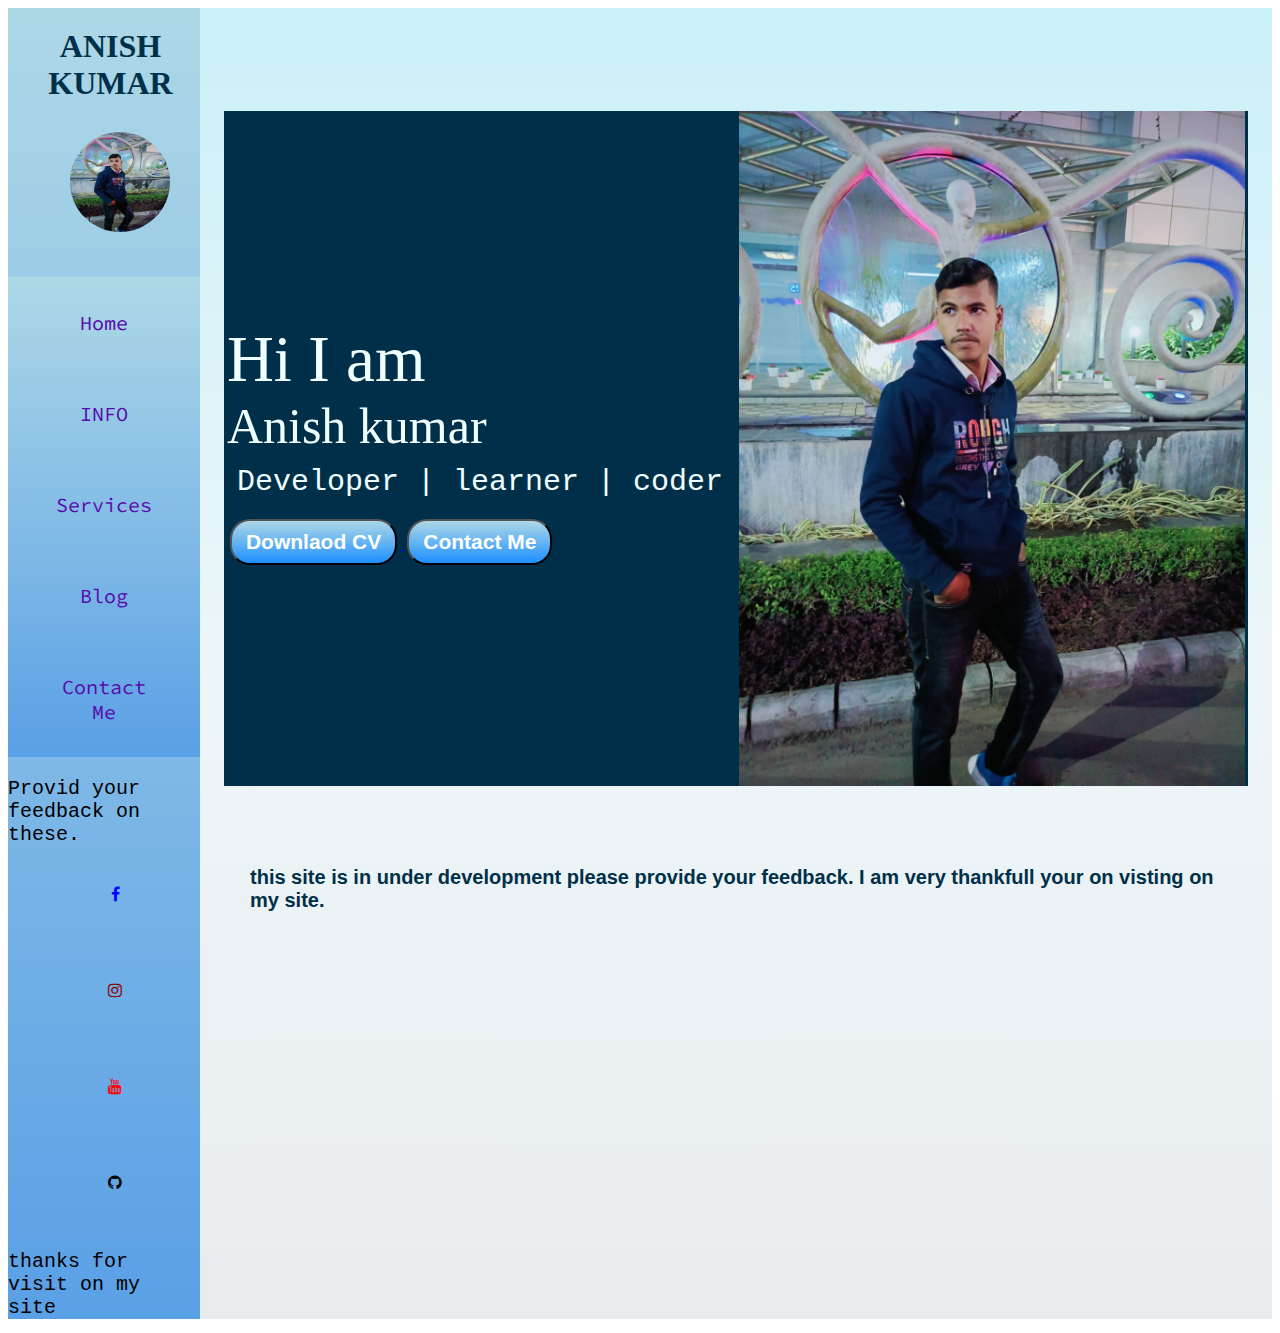
<file: index.html>
<!DOCTYPE html>
<html lang="en">
  <head>
    <meta charset="UTF-8" />
    <meta http-equiv="X-UA-Compatible" content="IE=edge" />
    <meta name="viewport" content="width=device-width, initial-scale=1.0" />
    <title>ANISH PROFIL</title>
    <!-- css link -->
    <link rel="stylesheet" href="startingpage.css" />
   
  </head>

  <body> 
    <div class="container">
      <div class="sidebar">
        <h1 class="name">ANISH KUMAR</h1>
        <img
          class="logo"
          src="IMG20211225180356.jpg"
          alt="logo"
          usemap="#mymap"
        />
        <map name="mymap">
          <area
            shape="circle"
            coords="30,40,270,50"
            href="IMG20211225180356.jpg"
            alt="logo"
          />
        </map>
    
        <ul class="sidebar li ">
          <li><a href="\index.html">Home</a></li>
          <li><a href="\intro.html">INFO</a></li>
          <li><a href="\Services.html">Services</a></li>
          <li><a href="\blog.html">Blog</a></li>
          <li><a href="\Contact.html">Contact Me</a></li>
          
        </ul>
         
        <!-- Adding icon library -->
        <link
          rel="stylesheet"
          href="https://cdnjs.cloudflare.com/ajax/libs/font-awesome/4.7.0/css/font-awesome.min.css"
        />

        <!-- Adding icons -->
        <p class="feedback">Provid your feedback on these.</p>
        <a
          href="https://www.facebook.com/profile.php?id=100037521047081"
          class="fa fa-facebook"
        ></a>
        <a
          href="https://www.instagram.com/dhakk_ak47/"
          class="fa fa-instagram"
        ></a>
        <a
          href="https://www.youtube.com/channel/UCC2uXMVVDkUJHh5wzn4H-jA"
          class="fa fa-youtube"
        ></a>
      <a href="https://github.com/Anishkumar68/html-project">
        <i class="fa fa-github"></i>
      </a>
        <div class="words">
          <p class="greet">thanks for visit on my site</p>
        </div>
        <!-- closing sidebar -->
      </div>

      <div class="main">
        <div class="infocontainer">
          <div class="devinfo">
            <div class="hello">Hi I am</div>
            <div class="intro">Anish kumar</div>
            <div class="about">Developer | learner | coder</div>
            <div>
              <a href="/cv.txt">
              <button class="btn">Downlaod CV</button>
            </a>
            <a href="/Contact.html">
              <button class="btn">Contact Me</button>
            </a>
            </div>
          </div>
          <img class="Ak" src="IMG20211225180356.jpg" alt="ANISH KUMAr" />
        </div>
       <footer>
         <p class="mysite">
          this site is in under development please provide your feedback.
          I am very thankfull your on visting on my site.
        
         </p>
       </footer>
      </div>

      <!-- closing -->
    </div>
  </body>
</html>
</file>
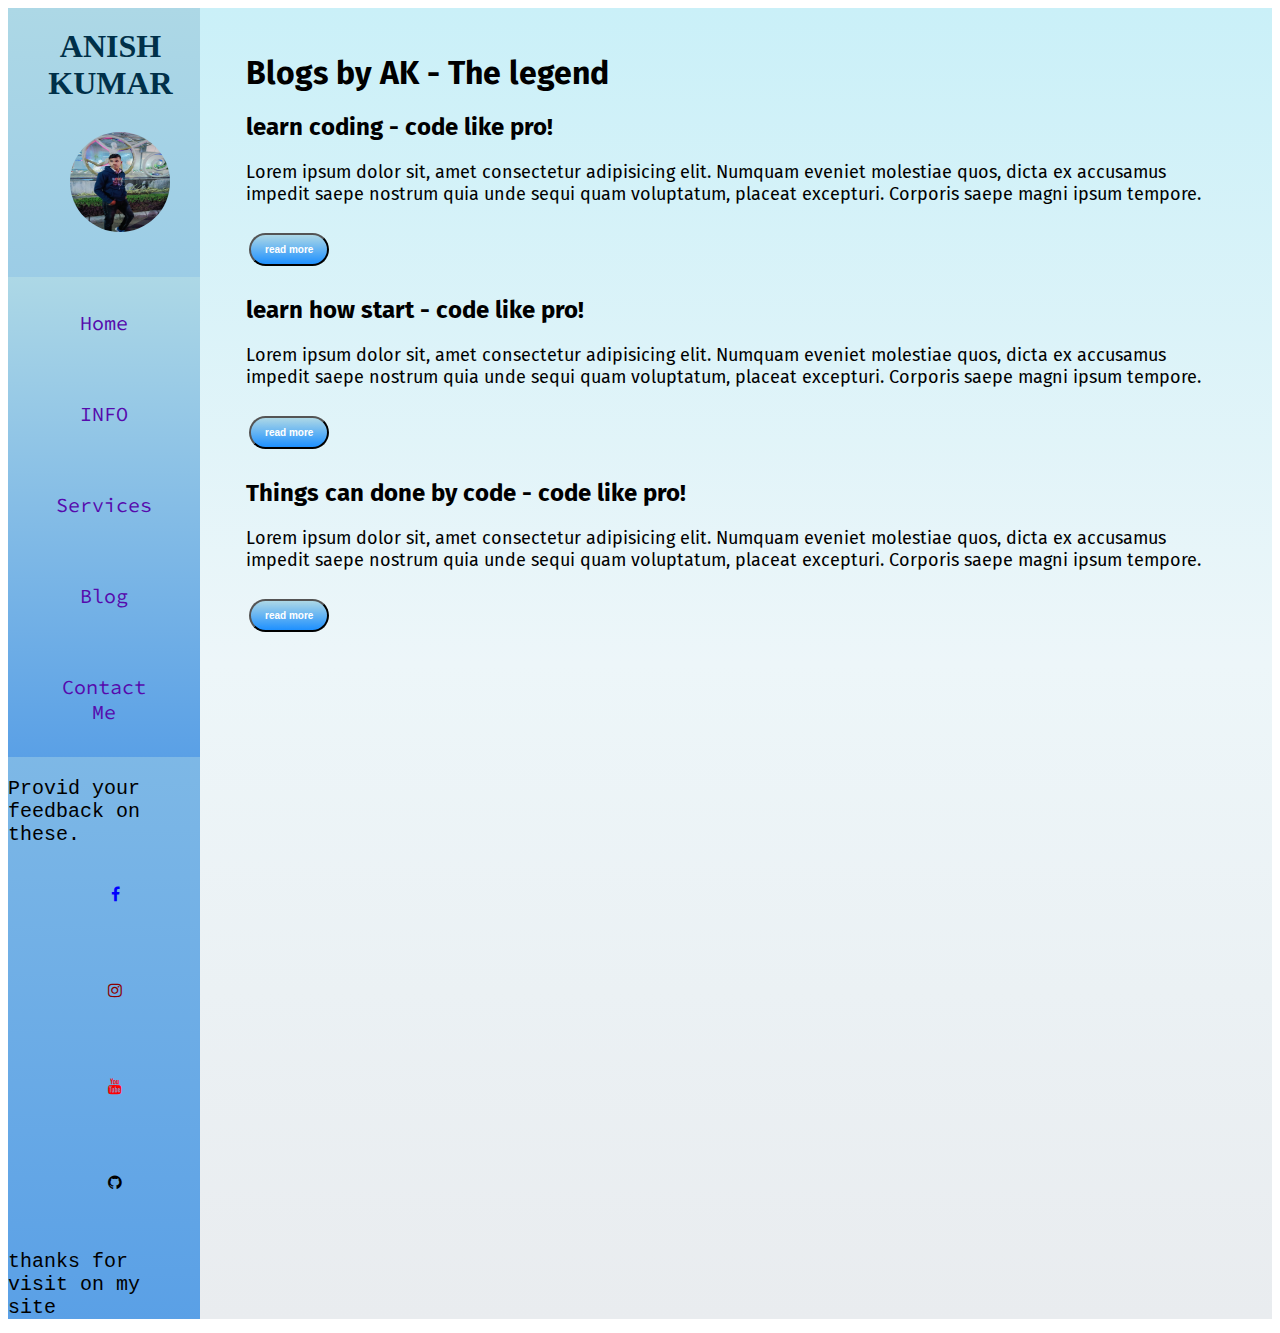
<file: blog.html>
<!DOCTYPE html>
<html lang="en">
  <head>
    <meta charset="UTF-8" />
    <meta http-equiv="X-UA-Compatible" content="IE=edge" />
    <meta name="viewport" content="width=device-width, initial-scale=1.0" />
    <title>ANISH PROFIL</title>
    <!-- css link -->
    <link rel="stylesheet" href="startingpage.css" />
  </head>

  <body>
    <div class="container">
      <div class="sidebar">
        <h1 class="name">ANISH KUMAR</h1>
        <img
          class="logo"
          src="IMG20211225180356.jpg"
          alt="logo"
          usemap="#mymap"
        />
        <map name="mymap">
          <area
            shape="circle"
            coords="30,40,270,50"
            href="IMG20211225180356.jpg"
            alt="logo"
          />
        </map>
    
        <ul class="sidebar li ">
          <li><a href="\startpag.html">Home</a></li>
          <li><a href="\intro.html">INFO</a></li>
          <li><a href="\Services.html">Services</a></li>
          <li><a href="\blog.html">Blog</a></li>
          <li><a href="\Contact.html">Contact Me</a></li>
          
        </ul>
         
        <!-- Adding icon library -->
        <link
          rel="stylesheet"
          href="https://cdnjs.cloudflare.com/ajax/libs/font-awesome/4.7.0/css/font-awesome.min.css"
        />

        <!-- Adding icons -->
        <p class="feedback">Provid your feedback on these.</p>
        <a
          href="https://www.facebook.com/profile.php?id=100037521047081"
          class="fa fa-facebook"
        ></a>
        <a
          href="https://www.instagram.com/dhakk_ak47/"
          class="fa fa-instagram"
        ></a>
        <a
          href="https://www.youtube.com/channel/UCC2uXMVVDkUJHh5wzn4H-jA"
          class="fa fa-youtube"
        ></a>
      <a href="https://github.com/Anishkumar68/html-project">
        <i class="fa fa-github"></i>
      </a>
        <div class="words">
          <p class="greet">thanks for visit on my site</p>
        </div>
        <!-- closing sidebar -->
      </div>
  <div class="main">
      <div class="blogcontainer">
          <h1>Blogs by AK - The legend</h1>
          <div class="blogitem">
              <h2>learn coding - code like pro!</h2>
              <p>Lorem ipsum dolor sit, amet consectetur adipisicing elit. Numquam eveniet molestiae quos, dicta ex accusamus impedit saepe nostrum quia unde sequi quam voluptatum, placeat excepturi. Corporis saepe magni ipsum tempore.</p>
      <button class="btn btn-ln">read more</button>
            </div>
          <div class="blogitem">
              <h2>learn how start - code like pro!</h2>
              <p>Lorem ipsum dolor sit, amet consectetur adipisicing elit. Numquam eveniet molestiae quos, dicta ex accusamus impedit saepe nostrum quia unde sequi quam voluptatum, placeat excepturi. Corporis saepe magni ipsum tempore.</p>
              <button class="btn btn-ln">read more</button>
            </div>
          <div class="blogitem">
              <h2>Things can done by code - code like pro!</h2>
              <p>Lorem ipsum dolor sit, amet consectetur adipisicing elit. Numquam eveniet molestiae quos, dicta ex accusamus impedit saepe nostrum quia unde sequi quam voluptatum, placeat excepturi. Corporis saepe magni ipsum tempore.</p>
              <button class="btn btn-ln">read more</button>
            </div>
  </div>
      <!-- closing -->
    </div>
  </body>
</html>
</file>
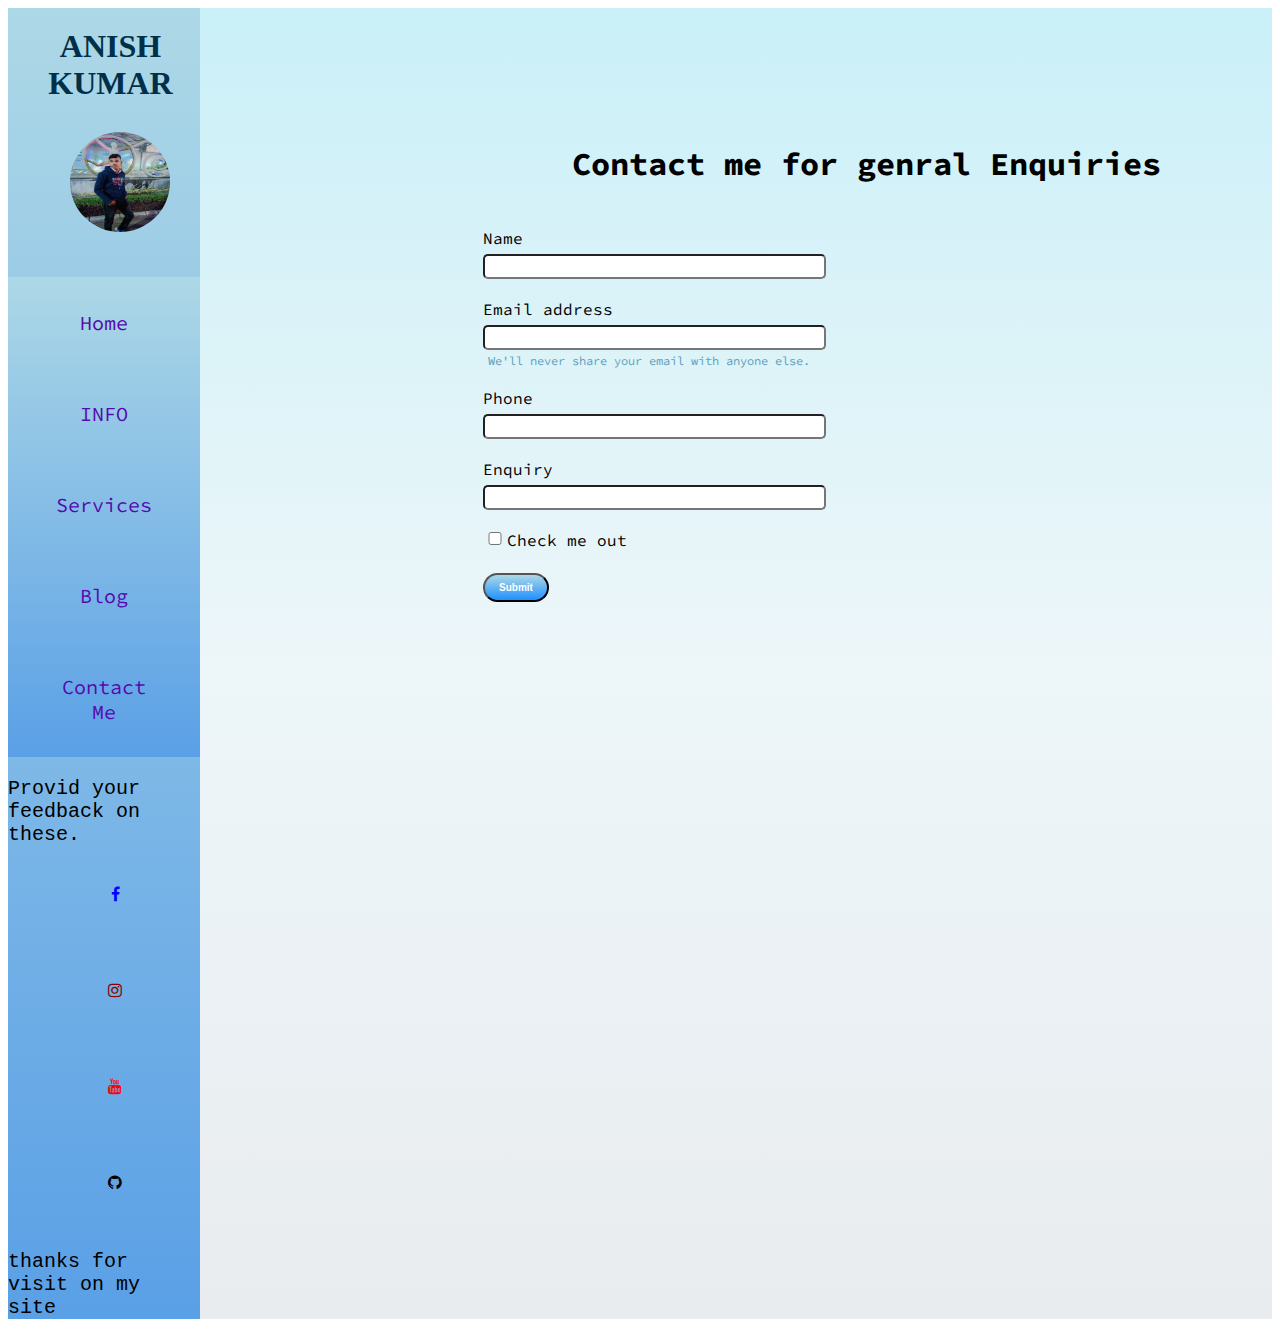
<file: Contact.html>
<!DOCTYPE html>
<html lang="en">
  <head>
    <meta charset="UTF-8" />
    <meta http-equiv="X-UA-Compatible" content="IE=edge" />
    <meta name="viewport" content="width=device-width, initial-scale=1.0" />
    <title>ANISH PROFIL</title>
    <!-- css link -->
    <link rel="stylesheet" href="startingpage.css" />
  </head>

  <body>
    <div class="container">
      <div class="sidebar">
        <h1 class="name">ANISH KUMAR</h1>
        <img
          class="logo"
          src="IMG20211225180356.jpg"
          alt="logo"
          usemap="#mymap"
        />
        <map name="mymap">
          <area
            shape="circle"
            coords="30,40,270,50"
            href="IMG20211225180356.jpg"
            alt="logo"
          />
        </map>
    
        <ul class="sidebar li ">
          <li><a href="\startpag.html">Home</a></li>
          <li><a href="\intro.html">INFO</a></li>
          <li><a href="\Services.html">Services</a></li>
          <li><a href="\blog.html">Blog</a></li>
          <li><a href="\Contact.html">Contact Me</a></li>
          
        </ul>
         
        <!-- Adding icon library -->
        <link
          rel="stylesheet"
          href="https://cdnjs.cloudflare.com/ajax/libs/font-awesome/4.7.0/css/font-awesome.min.css"
        />

        <!-- Adding icons -->
        <p class="feedback">Provid your feedback on these.</p>
        <a
          href="https://www.facebook.com/profile.php?id=100037521047081"
          class="fa fa-facebook"
        ></a>
        <a
          href="https://www.instagram.com/dhakk_ak47/"
          class="fa fa-instagram"
        ></a>
        <a
          href="https://www.youtube.com/channel/UCC2uXMVVDkUJHh5wzn4H-jA"
          class="fa fa-youtube"
        ></a>
      <a href="https://github.com/Anishkumar68/html-project">
        <i class="fa fa-github"></i>
      </a>
        <div class="words">
          <p class="greet">thanks for visit on my site</p>
        </div>
        <!-- closing sidebar -->
      </div>
      <div class="main">
 <div class="contactform">
     <h1>Contact me for genral Enquiries</h1>
    <form>
        <div class="mb-3">
          <label for="clientName" class="form-label">Name</label>
          <input type="name" class="form-control" id="exampleInputEmail1" aria-describedby="emailHelp">
        </div>
        <div class="mb-3">
          <label for="clientemail" class="form-label">Email address</label>
          <input type="email" class="form-control" id="exampleInputEmail1" aria-describedby="emailHelp">
          <div id="emailHelp" class="form-text">We'll never share your email with anyone else.</div>
        </div>
        <div class="mb-3">
          <label for="clientphone" class="form-label">Phone</label>
          <input type="phone" class="form-control" id="clientphone">
        </div>
        <div class="mb-3">
          <label for="clientName" class="form-label">Enquiry</label>
          <input type="name" class="form-control" id="exampleInputEmail1" aria-describedby="emailHelp">
        </div>
        <div class="mb-3" id="form-check">
          <input type="checkbox" class="form-check-input" id="exampleCheck1">
          <label class="form-check-label" for="exampleCheck1">Check me out</label>
        </div>
        <button type="submit" class="btn btn-sm">Submit</button>
      </form>
 </div> 
      <!-- closing -->
    </div>
  </body>
</html>
</file>
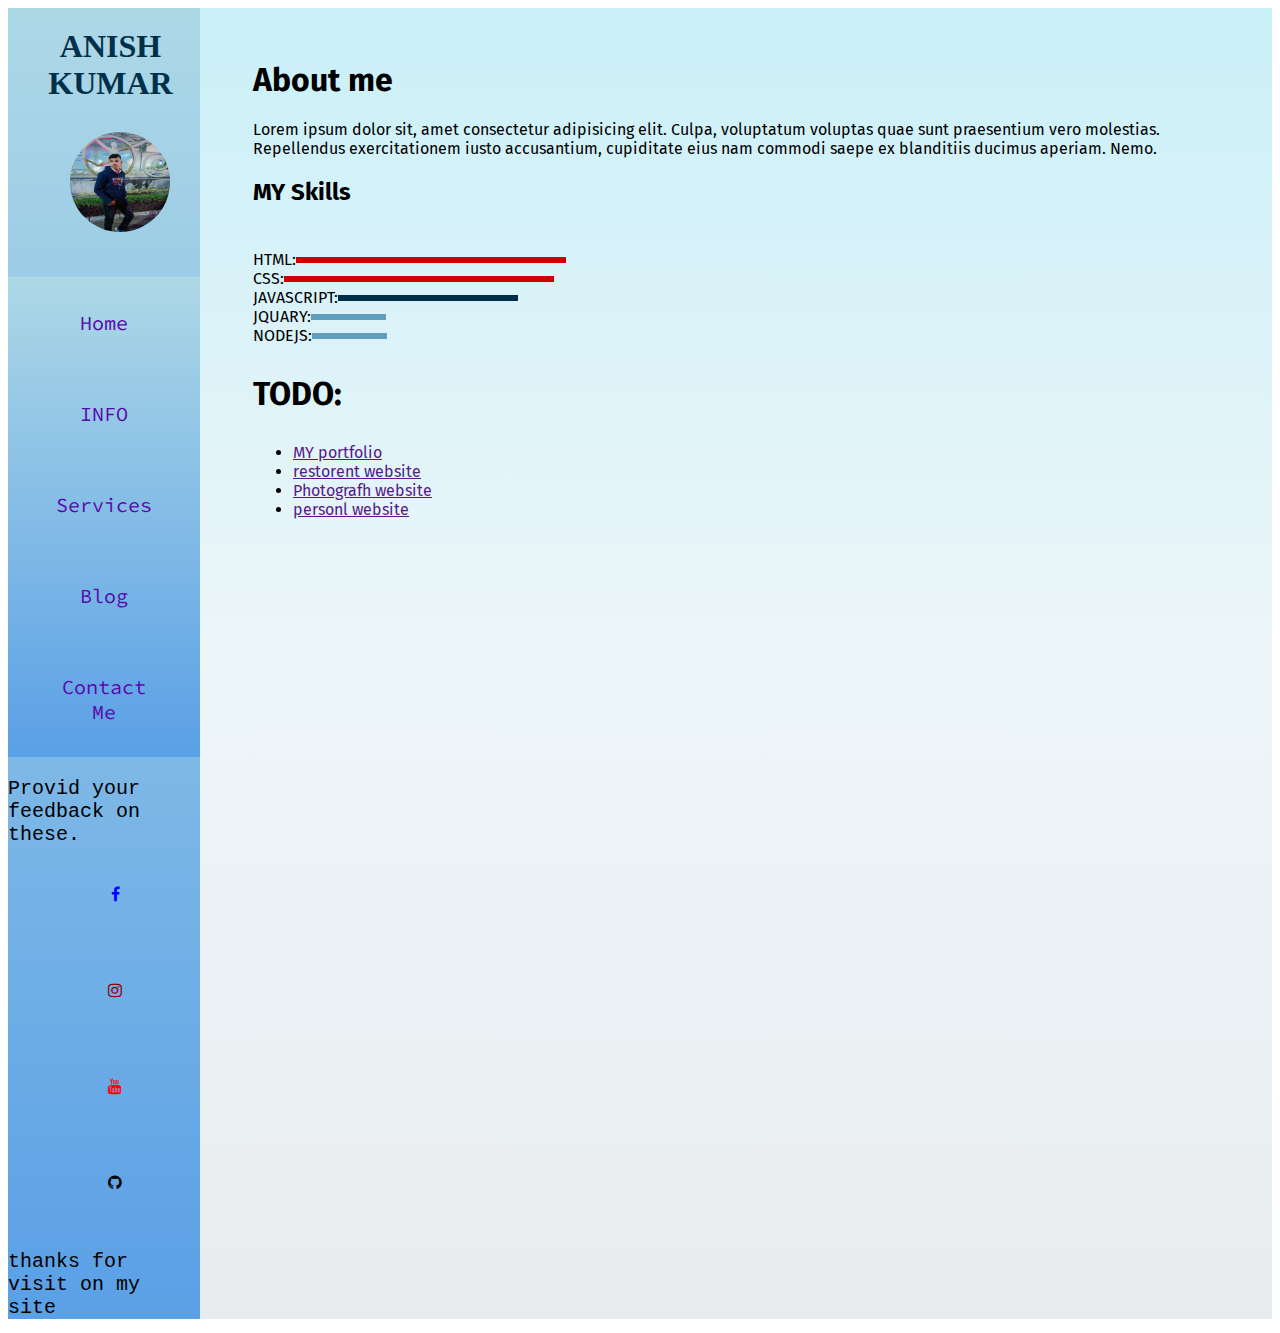
<file: intro.html>
<!DOCTYPE html>
<html lang="en">
  <head>
    <meta charset="UTF-8" />
    <meta http-equiv="X-UA-Compatible" content="IE=edge" />
    <meta name="viewport" content="width=device-width, initial-scale=1.0" />
    <title>ANISH PROFIL</title>
    <!-- css link -->
    <link rel="stylesheet" href="startingpage.css" />
 
</head>

  <body>
    <div class="container">
      <div class="sidebar">
        <h1 class="name">ANISH KUMAR</h1>
        <img
          class="logo"
          src="IMG20211225180356.jpg"
          alt="logo"
          usemap="#mymap"/>
        <map name="mymap">
          <area
            shape="circle"
            coords="30,40,270,50"
            href="IMG20211225180356.jpg"
            alt="logo"
          />
        </map>
    
        <ul class="sidebar li ">
          <li><a href="\startpag.html">Home</a></li>
          <li><a href="\intro.html">INFO</a></li>
          <li><a href="\Services.html">Services</a></li>
          <li><a href="\blog.html">Blog</a></li>
          <li><a href="\Contact.html">Contact Me</a></li>
          
        </ul>
         
        <!-- Adding icon library -->
        <link
          rel="stylesheet"
          href="https://cdnjs.cloudflare.com/ajax/libs/font-awesome/4.7.0/css/font-awesome.min.css"
        />

        <!-- Adding icons -->
        <p class="feedback">Provid your feedback on these.</p>
        <a
          href="https://m.facebook.com/"
          class="fa fa-facebook"
        ></a>
        <a
          href="https://www.instagram.com/dhakk_ak47/"
          class="fa fa-instagram"
        ></a>
        <a
          href="https://www.youtube.com/channel/UCC2uXMVVDkUJHh5wzn4H-jA"
          class="fa fa-youtube"
        ></a>
      <a href="https://github.com/Anishkumar68/html-project">
        <i class="fa fa-github"></i>
      </a>
        <div class="words">
          <p class="greet">thanks for visit on my site</p>
        </div>
        <!-- closing sidebar -->
      </div>

      <div class="main">
                 <div class="devintro">
               <h1>About me</h1>
               <p>
                   Lorem ipsum dolor sit, amet consectetur adipisicing elit. Culpa, voluptatum voluptas quae sunt praesentium vero molestias. Repellendus exercitationem iusto accusantium, cupiditate eius nam commodi saepe ex blanditiis ducimus aperiam. Nemo.
               </p>
             <h2>MY Skills</h2>
             <div class="skillcontainer">
            </div>
          <div class="skillitem">HTML: <div class="skill hundered"></div></div>
          <div class="skillitem">CSS: <div class="skill hundered"></div></div>
          <div class="skillitem">JAVASCRIPT: <div class="skill fifty"></div></div>
          <div class="skillitem">JQUARY: <div class="skill st "></div></div>
          <div class="skillitem">NODEJS: <div class="skill st"></div></div>
         <div class="todo">
<h1 class="todo">TODO:</h1>
<div class="my projects">
    <ul>
        <li><a href="">MY portfolio</a></li>
        <li><a href="">restorent website</a></li>
        <li><a href="">Photografh website</a></li>
        <li><a href="">personl website</a></li>
    </ul>
</div>
        </div>  
        </div>
          <!-- closing -->
    </div>
  </body>
</html>
</file>
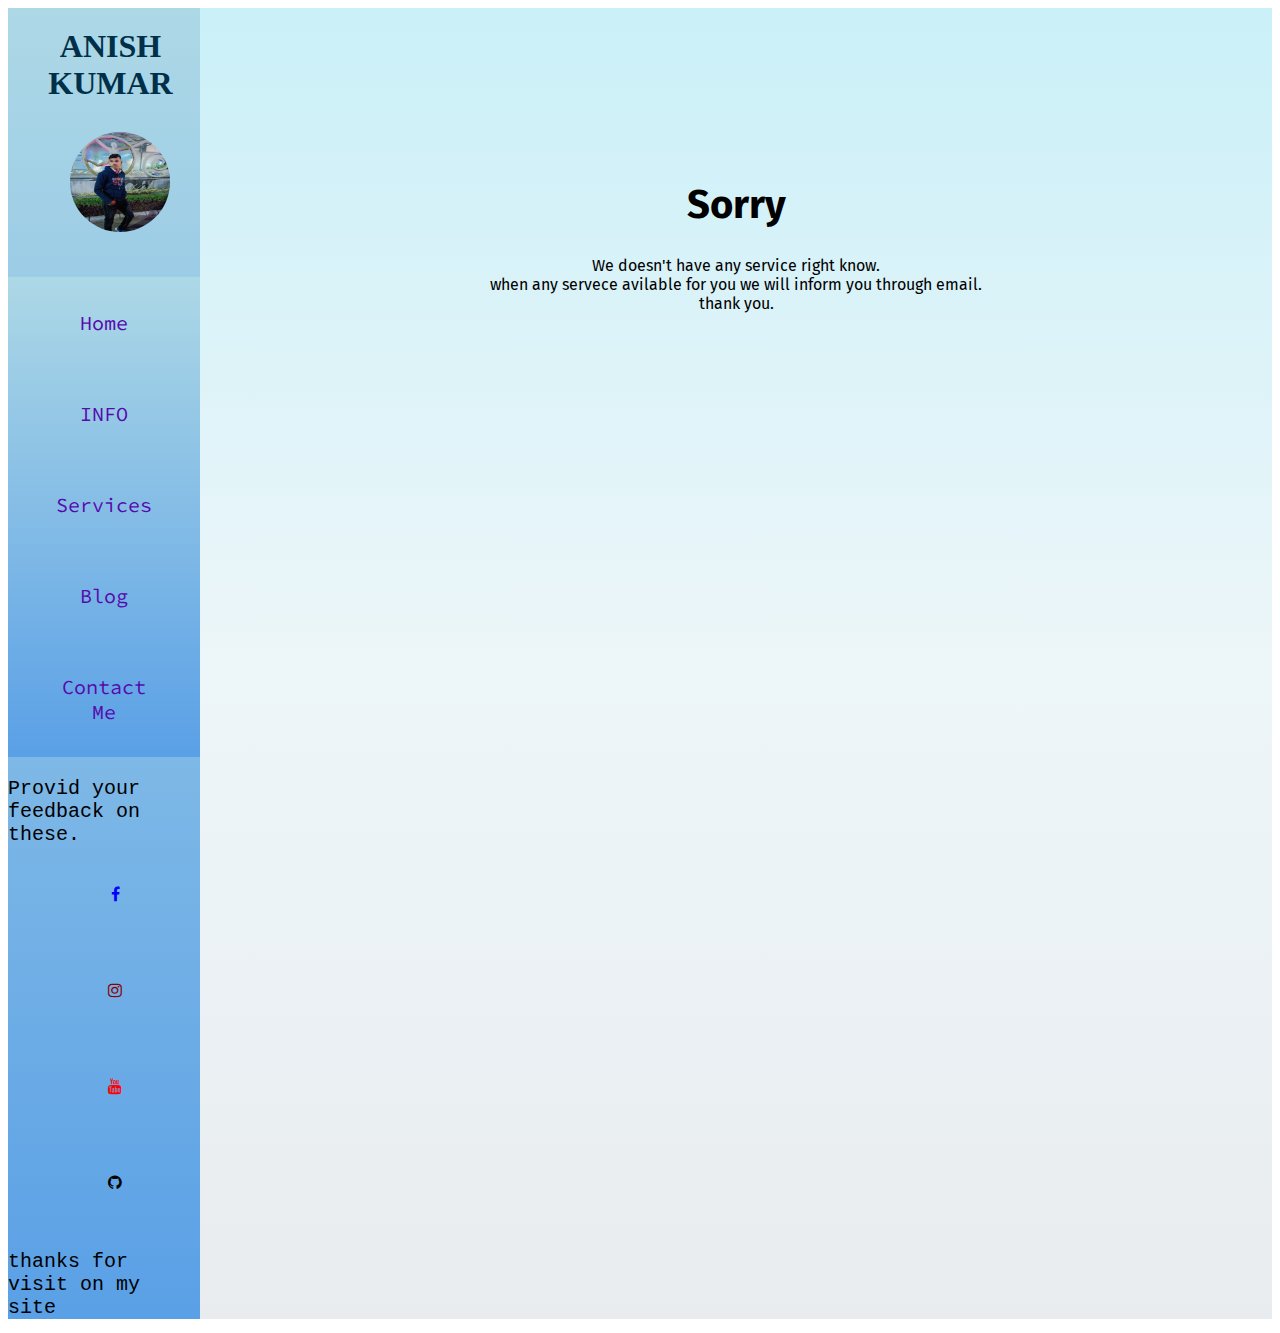
<file: Services.html>
<!DOCTYPE html>
<html lang="en">
  <head>
    <meta charset="UTF-8" />
    <meta http-equiv="X-UA-Compatible" content="IE=edge" />
    <meta name="viewport" content="width=device-width, initial-scale=1.0" />
    <title>ANISH PROFIL</title>
    <!-- css link -->
    <link rel="stylesheet" href="startingpage.css" />
  </head>

  <body>
    <div class="container">
      <div class="sidebar">
        <h1 class="name">ANISH KUMAR</h1>
        <img
          class="logo"
          src="IMG20211225180356.jpg"
          alt="logo"
          usemap="#mymap"
        />
        <map name="mymap">
          <area
            shape="circle"
            coords="30,40,270,50"
            href="IMG20211225180356.jpg"
            alt="logo"
          />
        </map>
    
        <ul class="sidebar li ">
          <li><a href="\startpag.html">Home</a></li>
          <li><a href="\intro.html">INFO</a></li>
          <li><a href="\Services.html">Services</a></li>
          <li><a href="\blog.html">Blog</a></li>
          <li><a href="\Contact.html">Contact Me</a></li>
          
        </ul>
         
        <!-- Adding icon library -->
        <link
          rel="stylesheet"
          href="https://cdnjs.cloudflare.com/ajax/libs/font-awesome/4.7.0/css/font-awesome.min.css"
        />

        <!-- Adding icons -->
        <p class="feedback">Provid your feedback on these.</p>
        <a
          href="https://www.facebook.com/profile.php?id=100037521047081"
          class="fa fa-facebook"
        ></a>
        <a
          href="https://www.instagram.com/dhakk_ak47/"
          class="fa fa-instagram"
        ></a>
        <a
          href="https://www.youtube.com/channel/UCC2uXMVVDkUJHh5wzn4H-jA"
          class="fa fa-youtube"
        ></a>
      <a href="https://github.com/Anishkumar68/html-project">
        <i class="fa fa-github"></i>
      </a>
        <div class="words">
          <p class="greet">thanks for visit on my site</p>
        </div>
        <!-- closing sidebar -->
      </div>

      <div class="main">
       <div class="servece">
         <h1>Sorry</h1>
         <p>We doesn't have any service right know. <br>
        when any servece avilable for you we will inform you through email. <br>
      thank you.</p>
       </div>

      <!-- closing -->
    </div>
  </body>
</html>
</file>
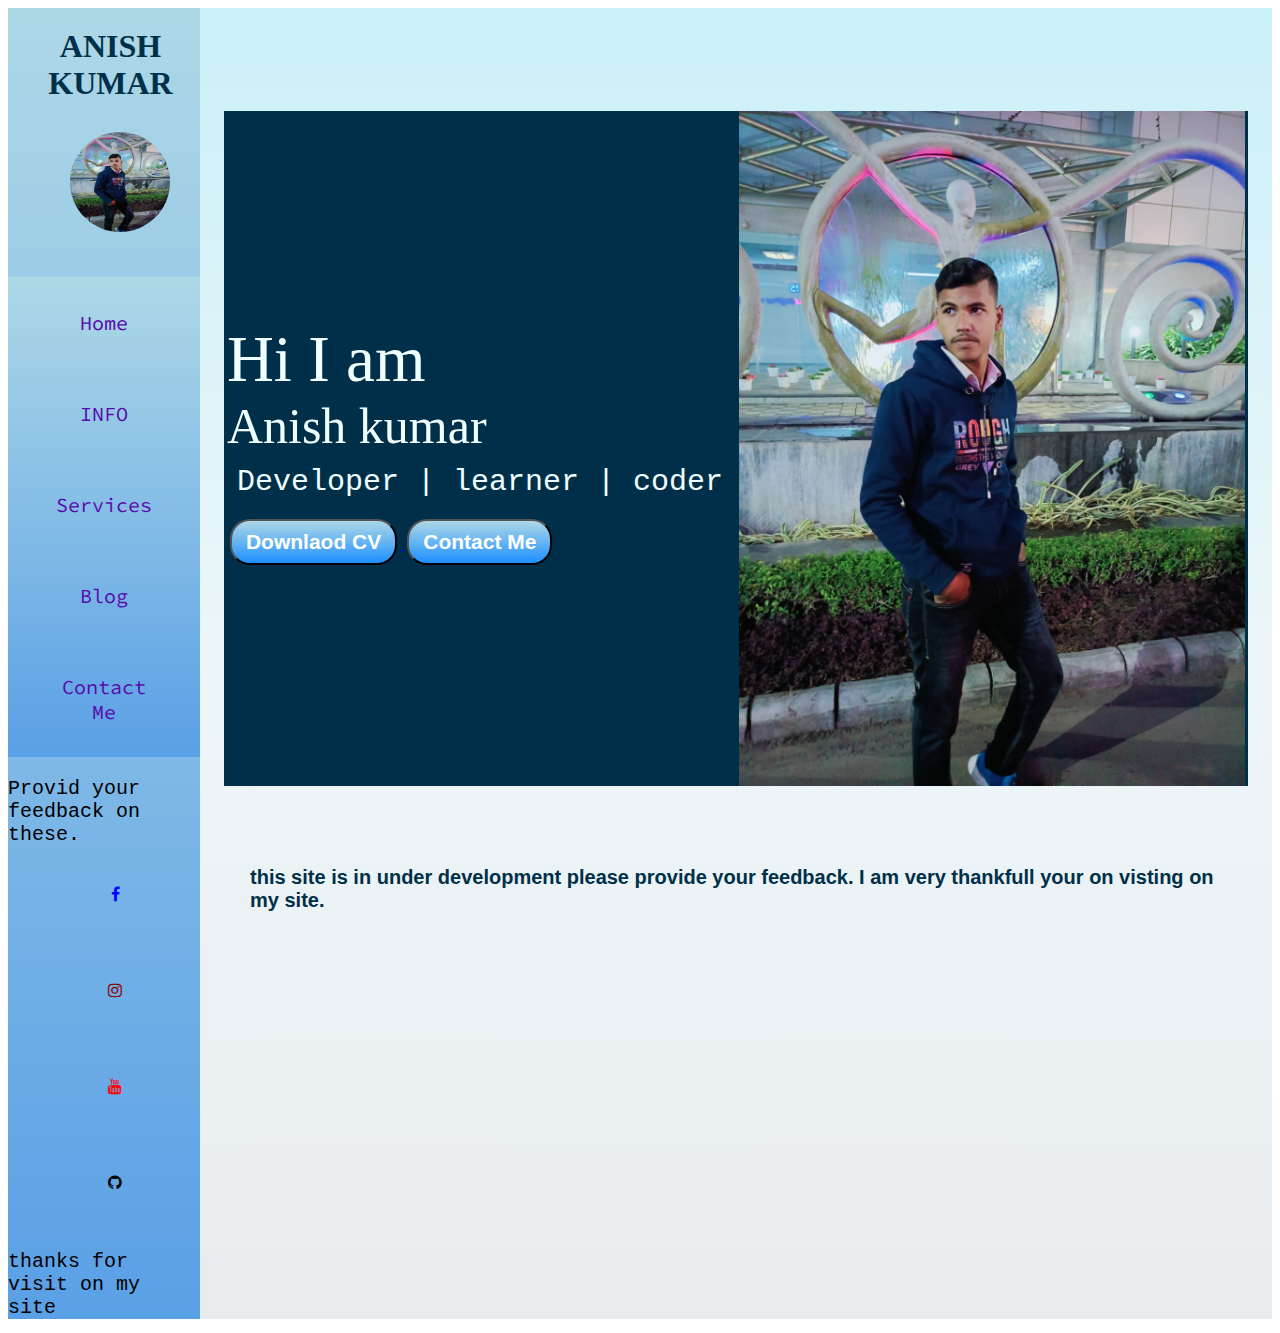
<file: startpag.html>
<!DOCTYPE html>
<html lang="en">
  <head>
    <meta charset="UTF-8" />
    <meta http-equiv="X-UA-Compatible" content="IE=edge" />
    <meta name="viewport" content="width=device-width, initial-scale=1.0" />
    <title>ANISH PROFIL</title>
    <!-- css link -->
    <link rel="stylesheet" href="startingpage.css" />
   
  </head>

  <body> 
    <div class="container">
      <div class="sidebar">
        <h1 class="name">ANISH KUMAR</h1>
        <img
          class="logo"
          src="IMG20211225180356.jpg"
          alt="logo"
          usemap="#mymap"
        />
        <map name="mymap">
          <area
            shape="circle"
            coords="30,40,270,50"
            href="IMG20211225180356.jpg"
            alt="logo"
          />
        </map>
    
        <ul class="sidebar li ">
          <li><a href="\startpag.html">Home</a></li>
          <li><a href="\intro.html">INFO</a></li>
          <li><a href="\Services.html">Services</a></li>
          <li><a href="\blog.html">Blog</a></li>
          <li><a href="\Contact.html">Contact Me</a></li>
          
        </ul>
         
        <!-- Adding icon library -->
        <link
          rel="stylesheet"
          href="https://cdnjs.cloudflare.com/ajax/libs/font-awesome/4.7.0/css/font-awesome.min.css"
        />

        <!-- Adding icons -->
        <p class="feedback">Provid your feedback on these.</p>
        <a
          href="https://www.facebook.com/profile.php?id=100037521047081"
          class="fa fa-facebook"
        ></a>
        <a
          href="https://www.instagram.com/dhakk_ak47/"
          class="fa fa-instagram"
        ></a>
        <a
          href="https://www.youtube.com/channel/UCC2uXMVVDkUJHh5wzn4H-jA"
          class="fa fa-youtube"
        ></a>
      <a href="https://github.com/Anishkumar68/html-project">
        <i class="fa fa-github"></i>
      </a>
        <div class="words">
          <p class="greet">thanks for visit on my site</p>
        </div>
        <!-- closing sidebar -->
      </div>

      <div class="main">
        <div class="infocontainer">
          <div class="devinfo">
            <div class="hello">Hi I am</div>
            <div class="intro">Anish kumar</div>
            <div class="about">Developer | learner | coder</div>
            <div>
              <a href="/cv.txt">
              <button class="btn">Downlaod CV</button>
            </a>
            <a href="/Contact.html">
              <button class="btn">Contact Me</button>
            </a>
            </div>
          </div>
          <img class="Ak" src="IMG20211225180356.jpg" alt="ANISH KUMAr" />
        </div>
       <footer>
         <p class="mysite">
          this site is in under development please provide your feedback.
          I am very thankfull your on visting on my site.
        
         </p>
       </footer>
      </div>

      <!-- closing -->
    </div>
  </body>
</html>
</file>
<file: startingpage.css>
@import url("https://fonts.google.com/share?selection.family=Source%20Code%20Pro:ital,wght@1,200");
@import url("https://fonts.googleapis.com/css2?family=Dongle:wght@300&family=Source+Code+Pro:ital,wght@1,200&display=swap");
@import url("https://fonts.googleapis.com/css2?family=Dongle:wght@300&family=Fira+Sans:wght@100&family=Source+Code+Pro:ital,wght@1,200&display=swap");
/* 1. COMPLET WEB IN CONTAINER */
.container {
  display: flex;
}

/* name */
.name {
  text-align: center;
  margin: 20px 12px 10px 25px;
  color: #003049;
}
/* SIDEBAR */
.sidebar {
  background: linear-gradient(lightblue, rgb(90, 160, 230));
  width: 15vw;
}

/* main */
.main {
  background: linear-gradient(#caf0f8, #edf6f9, #e9ecef);
  width: 90vw;
  padding: 23px;
}

/* SIDEBAR  LIST STYILING */
.sidebar li {
  text-decoration: none;
  list-style: none;
  font-size: 20px;
  text-align: center;
  padding: 33px 0px;
  margin: 0px 80px 0px 0px;
}
/* SIDEBAR LISTITEM HOVER Effect */
.sidebar li:hover {
  background-color: lightblue;
  border-radius: 20px;
}

/* SIDEBAR LINK a */
.sidebar li a {
  color: #560bad;
  text-decoration: none;
  font-family: "Source Code Pro", monospace;
}

/* logo */
.logo {
  text-align: center;
  width: 100px;
  height: 100px;
  border-radius: 50%;
  margin: 20px 12px 25px 62px;
}

/* Style all font awesome icons */
.fa {
  padding: 20px;
  font-size: 30px;
  width: 50px;
  text-align: center;
  text-decoration: none;
  border-radius: 6px;
  margin: 20px 0px 20px 62px;
}

/* hover effect   */
.fa:hover {
  background: lightblue;
}

/* Facebook */
.fa-facebook {
  color: blue;
}

/* insta*/
.fa-instagram {
  color: darkred;
}

/* youtube */
.fa-youtube {
  color: red;
}

/* GIT HUB */
.fa-github {
  color: black;
}

/* words */
.word {
  text-align: center;
}

/* thanks */
.greet {
  font-family: monospace;
  font-size: 20px;
  margin: 20px 0px 0px 0px;
}

/* feedback */
.feedback {
  font-family: monospace;
  font-size: 20px;
  margin: 20px 0px 0px 0px;
}

/* info container */
.infocontainer {
  background-color: #003049;
  height: 75vh;
  width: 80vw;
  margin: 80px auto;
  display: flex;
  justify-content: space-around;
}

/* image */
.AK {
  height: 78vh;
}

/* dev info */
.devinfo {
  display: flex;
  justify-content: center;
  flex-direction: column;
  color: azure;
}

/* hello in info container */
.hello {
  font-size: 65px;
}

/* intro  in info container*/
.intro {
  font-size: 50px;
}
/* about  in info container*/
.about {
  margin: 10px;
  font-family: monospace;
  font-size: 30px;
}
/*ALL BUTTONS STYILING*/
.btn {
  padding: 9px 14px;
  border-radius: 20px;
  background: linear-gradient(lightblue, dodgerblue);
  color: white;
  font-weight: bold;
  font-size: 21px;
  margin: 10px 3px;
  cursor: pointer;
}

/* BTN OF BLOG Read More */
.btn-ln {
  font-size: 10px;
}

/* BTN-SM OF CONTACT ME */
.btn-sm {
  font-size: 10px;
  padding: 7px 14px;
  margin: 10px 0;
}

/* HOVRE Effect ON BUTTONS */
.btn:hover {
  background: lightblue;
  color: dodgerblue;
}

/* MAIN SITE BOX FOR DETAILES */
.mysite {
  color: #003049;
  font: normal bold 20px Arial, sans-serif;
  margin: 27px;
}

/* ||||||||| CONTACT PAGE CSS |||||||||||||*/
/* contact form */
.contactform {
  font-family: "Source Code Pro", monospace;
  padding-top: 80px;
  padding-left: 260px;
}

/* CONTACT FORM h1 */
.contactform h1 {
  font-family: "Source Code Pro", monospace;
  text-align: center;
  padding: 12px 0;
}

/* CONTACTFORM FORM DIV */
.contactform form div {
  padding: 10px 0;
  display: flex;
  flex-direction: column;
}

/* CONTACTFORM form div INPUT */
.contactform form div input {
  width: 26vw;
  border-radius: 5px;
  margin: 6px 0 0 0;
  padding: 3px;
}

/* EMAIL HELP INPUT */
#emailHelp {
  font-size: 12px;
  color: #619ebe;
  margin: 0 5px;
  padding: 3px 0 0 0;
}

/* ID = from check */
#form-check {
  flex-direction: row;
}

/* ID =INPUT OF CHECK BOX */
#form-check input {
  width: 24px;
  margin: 2px 0px 8px 0px;
}

/*|||||||| BLOG PAGE CSS |||||||||||*/
/* blog container */
.blogcontainer {
  font-family: "Fira Sans", sans-serif;
  margin: 23px;
}

/* blog item */
.blogitem p {
  font-size: 18px;
}

/*|||||||||||INTRO PAGE |||||||||*/
.devintro {
  font-family: "Fira Sans", sans-serif;
  margin: 30px;
}

.devinfo h2 {
  margin: 12px;
}

.devinfo p {
  font-size: 20px;
}
.skillcontainer {
  padding: 12px;
}

.skillitem {
  display: flex;
  align-items: center;
}
.skill {
  width: 265px;
  height: 6px;
  background: #ddbea9;
}

.hundered {
  width: 270px;
  background-color: #d00000;
}

.fifty {
  width: 180px;
  background-color: #003049;
}

.st {
  width: 75px;
  background: #619ebe;
}

.todo {
  margin: 30px auto;
}
.my project {
  font-family: "Fira Sans", sans-serif;
}

.servece{
  font-family: "Fira Sans", sans-serif;
  text-align: center;
  margin-top: 150px;
}
/* ||||service page css||||| */
.servece h1{
  font-size: 40px;
}

@media (max-width: 1245px) {
  * {
    background: linear-gradient(#caf0f8, #edf6f9, #e9ecef);
  }
  .sidebar {
    transform: translate(-443px, 0px);
    position: absolute;
  }
}
</file>
